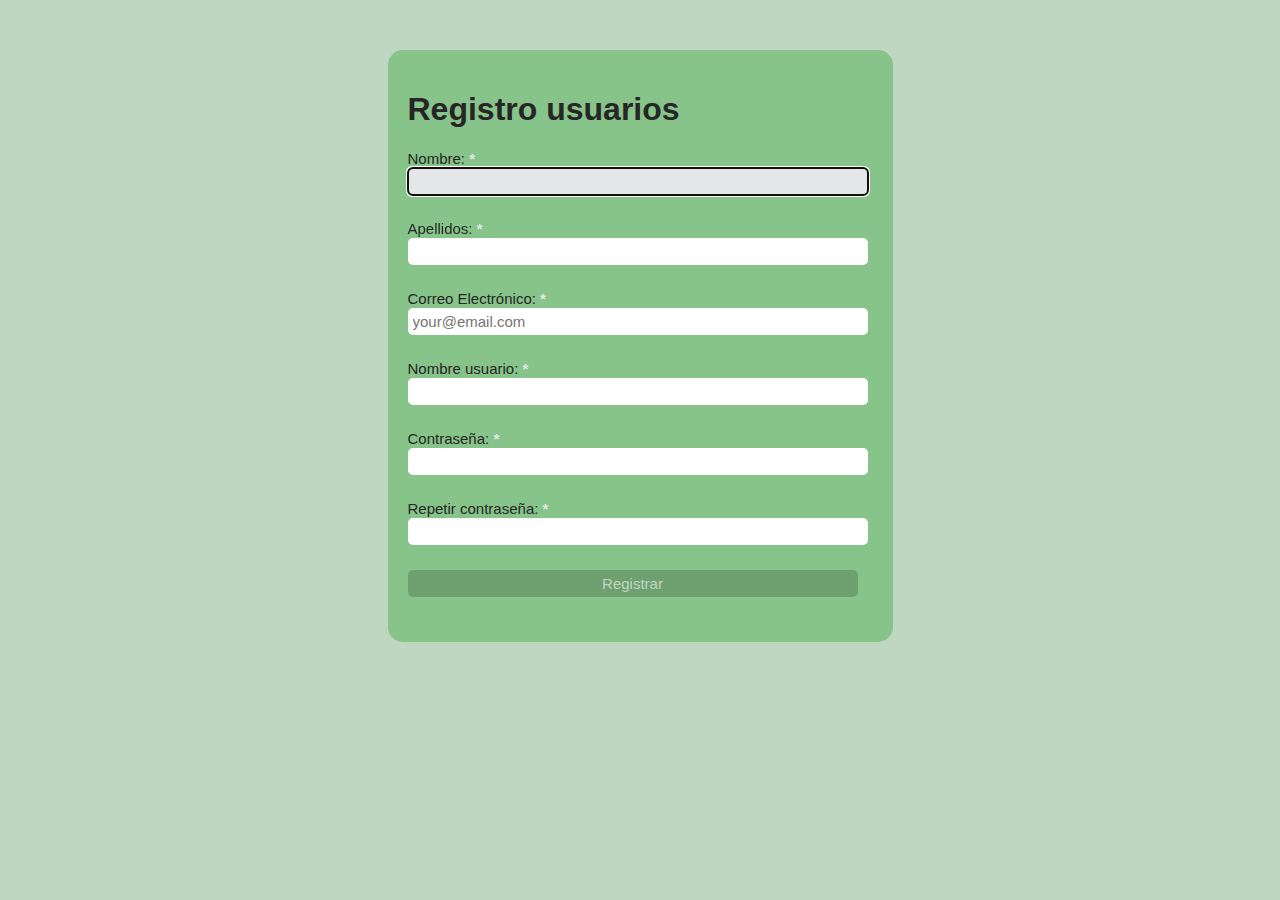
<file: web/index2.html>
<!DOCTYPE html>

<html>
    <head>
        <title>Gestión de videos</title>
        <meta charset="UTF-8">
        <meta name="viewport" content="width=device-width, initial-scale=1.0">

        <link rel="stylesheet" href="css/estilos.css" type="text/css" media="all" />
        <script type="text/javascript" src="./js/encriptar.js"></script>


        <script>
            function calcMD5() {

                document.getElementById('passdword').value = md5(document.getElementById('password').value);

            }

            function aux() {
                //document.getElementById('passdword').value = md5(document.getElementById('password').value);

                // alert(md5("pinga"));
                //  alert('si '+md5("pinga"));
                // alert(document.getElementById('passdword').value);
            }
        </script>

    </head>
    <body>

        <div id="contact-form">  
            <h1>Registro usuarios</h1>

            <p id="failure">Oops... Algo anduvo mal.</p>  
            <p id="success">Gracias, el usuario ha sido registrado correctamente.</p>  
            <form  action="http://localhost:8080/Gestion_De_Videos/servletRegistroUsu" method="POST">  
                <label for="name">Nombre: <span class="required">*</span></label>  
                <input type="text" id="name" name="name" value="" placeholder="" required="required" autofocus="autofocus" />

                <label for="name">Apellidos: <span class="required">*</span></label>  
                <input type="text" id="apellidos" name="apellidos" value="" placeholder="" required="required" autofocus="autofocus" /> 

                <label for="email">Correo Electrónico: <span class="required">*</span></label>  
                <input type="email" id="email" name="email" value="" placeholder="your@email.com" required="required" />  

                <label for="name">Nombre usuario: <span class="required">*</span></label>  
                <input type="text" id="usuario" name="usuario" placeholder="" required="required" autofocus="autofocus" /> 

                <label for="name">Contraseña: <span class="required">*</span></label>  
                <input type="password" id="password" name="password"  placeholder="" required="required" autofocus="autofocus" /> 

                <label for="name">Repetir contraseña: <span class="required">*</span></label>  
                <input type="password" id="repassword" name="repassword" value="" placeholder="" required="required" autofocus="autofocus" /> 

                <input type="submit" value="Registrar" id="submit" onclick= ""/>
            </form>  
        </div>
    </body>
</html>
</file>
<file: web/css/estilos.css>
body {
       background: #BFD7C1; /* light green */
       color: #262626;
       font-family: Arial, san-serif;
    }
     
    #contact-form {  
       background-color: #87C489;
       width: 465px;  
       padding: 20px;  
       margin: 50px auto;  
       border-radius: 15px;    
       -moz-border-radius: 15px;  
       -webkit-border-radius: 15px;  
    }
     
    #contact-form input,  
    #contact-form select,  
    #contact-form textarea,  
    #contact-form label {  
       font-size: 15px;  
       margin-bottom: 2px;
       font-family: Arial, san-serif;
    }  
     
    #contact-form input,  
    #contact-form select,  
    #contact-form textarea {  
       width: 450px;
       background: #fff;
       border: 0;
       -moz-border-radius: 5px;  
       -webkit-border-radius: 5px;  
       border-radius: 5px;
       margin-bottom: 25px;  
       padding: 5px;  
    }  
     
    #contact-form input:focus,  
    #contact-form select:focus,  
    #contact-form textarea:focus {  
       background-color: #E5E6E7;
    }  
     
    #contact-form textarea {  
       height: 150px;  
    }  
     
    #contact-form #submit {  
       width: 450px;  
       color: #BFD7C1;  
       border: none;  
       background-color: #6EA070;
    }  
     
    #contact-form #submit:hover {  
       background-color: #BFD7C1;  
       color: #6EA070;
    }
     
    input:required, textarea:required {  
       box-shadow: none;
       -moz-box-shadow: none;  
       -webkit-box-shadow: none;  
       -o-box-shadow: none;  
    }
     
    #contact-form .required {  
       font-weight:bold;  
       color: #E5E6E7;      
    }
     
    #failure, #success {
       color: #6EA070;
       display:none;  
    }
    
    .mensajeError {
        color: red;
    }
</file>
